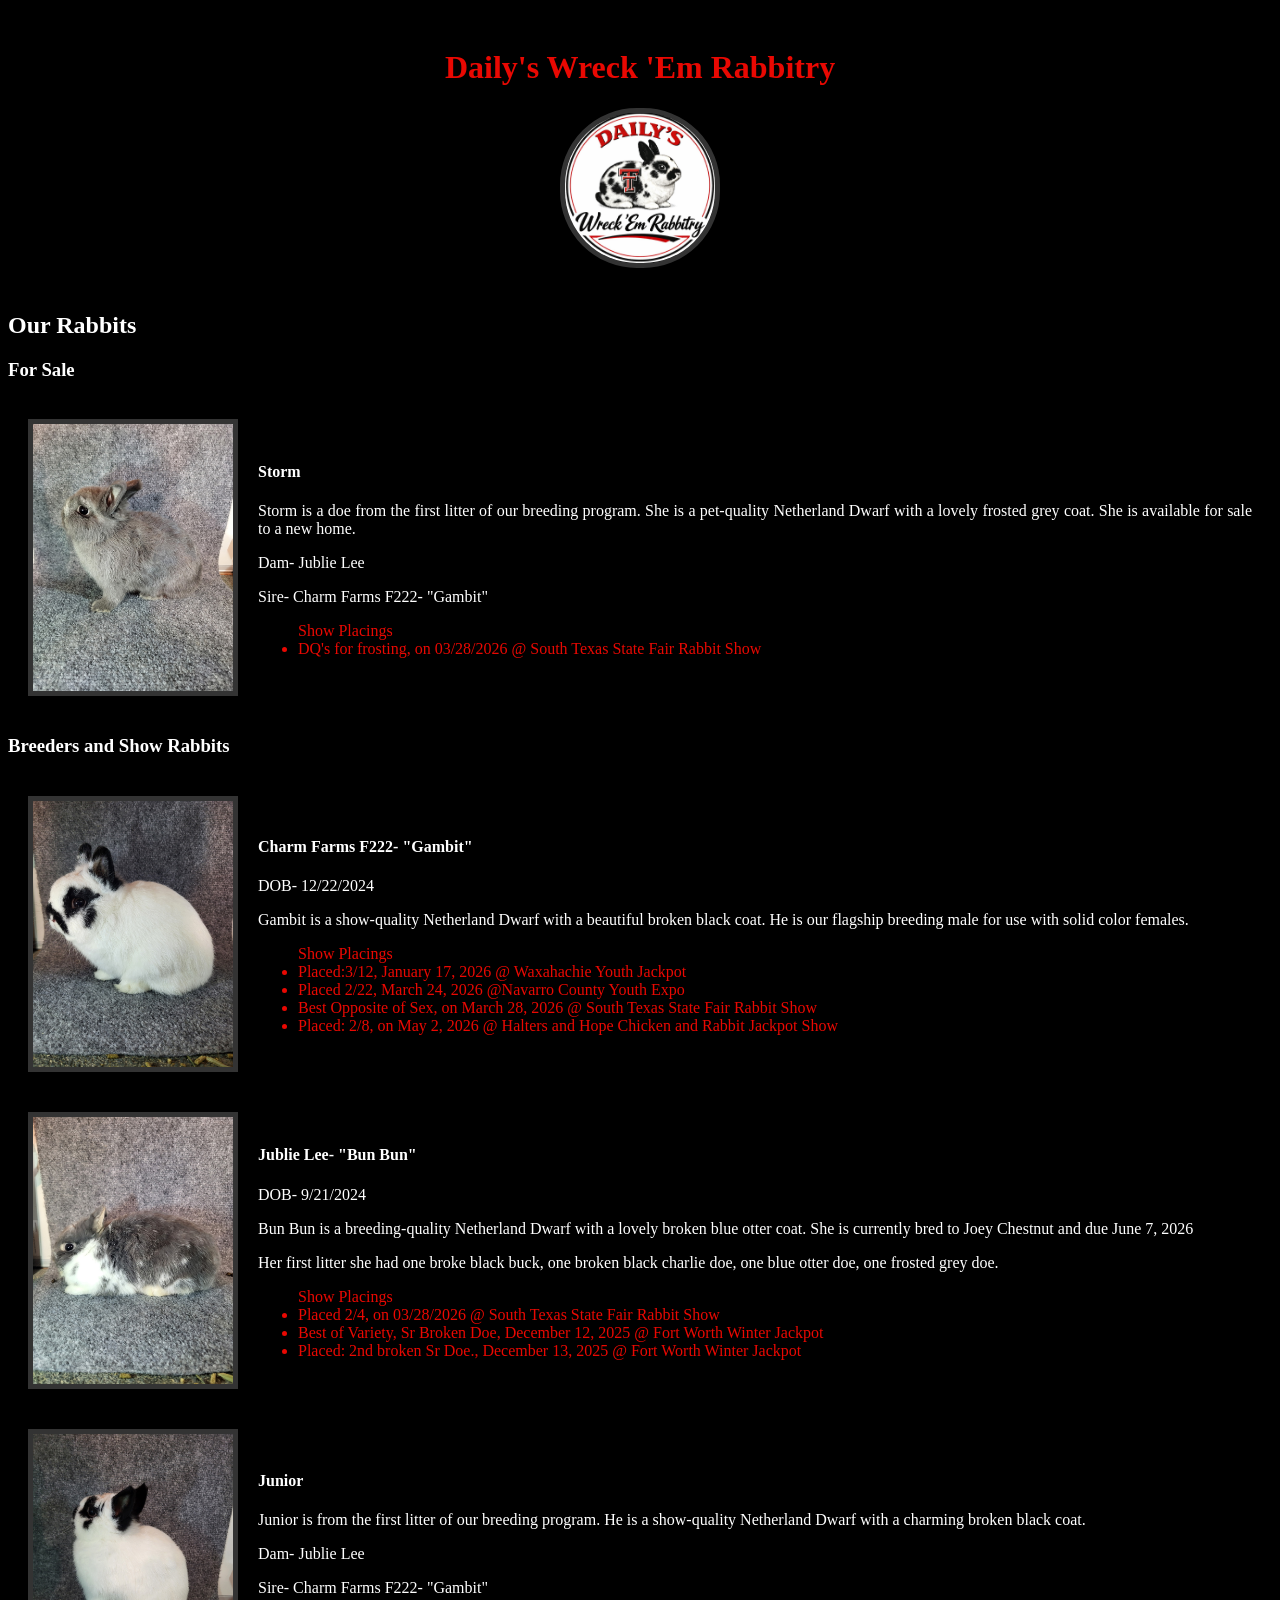
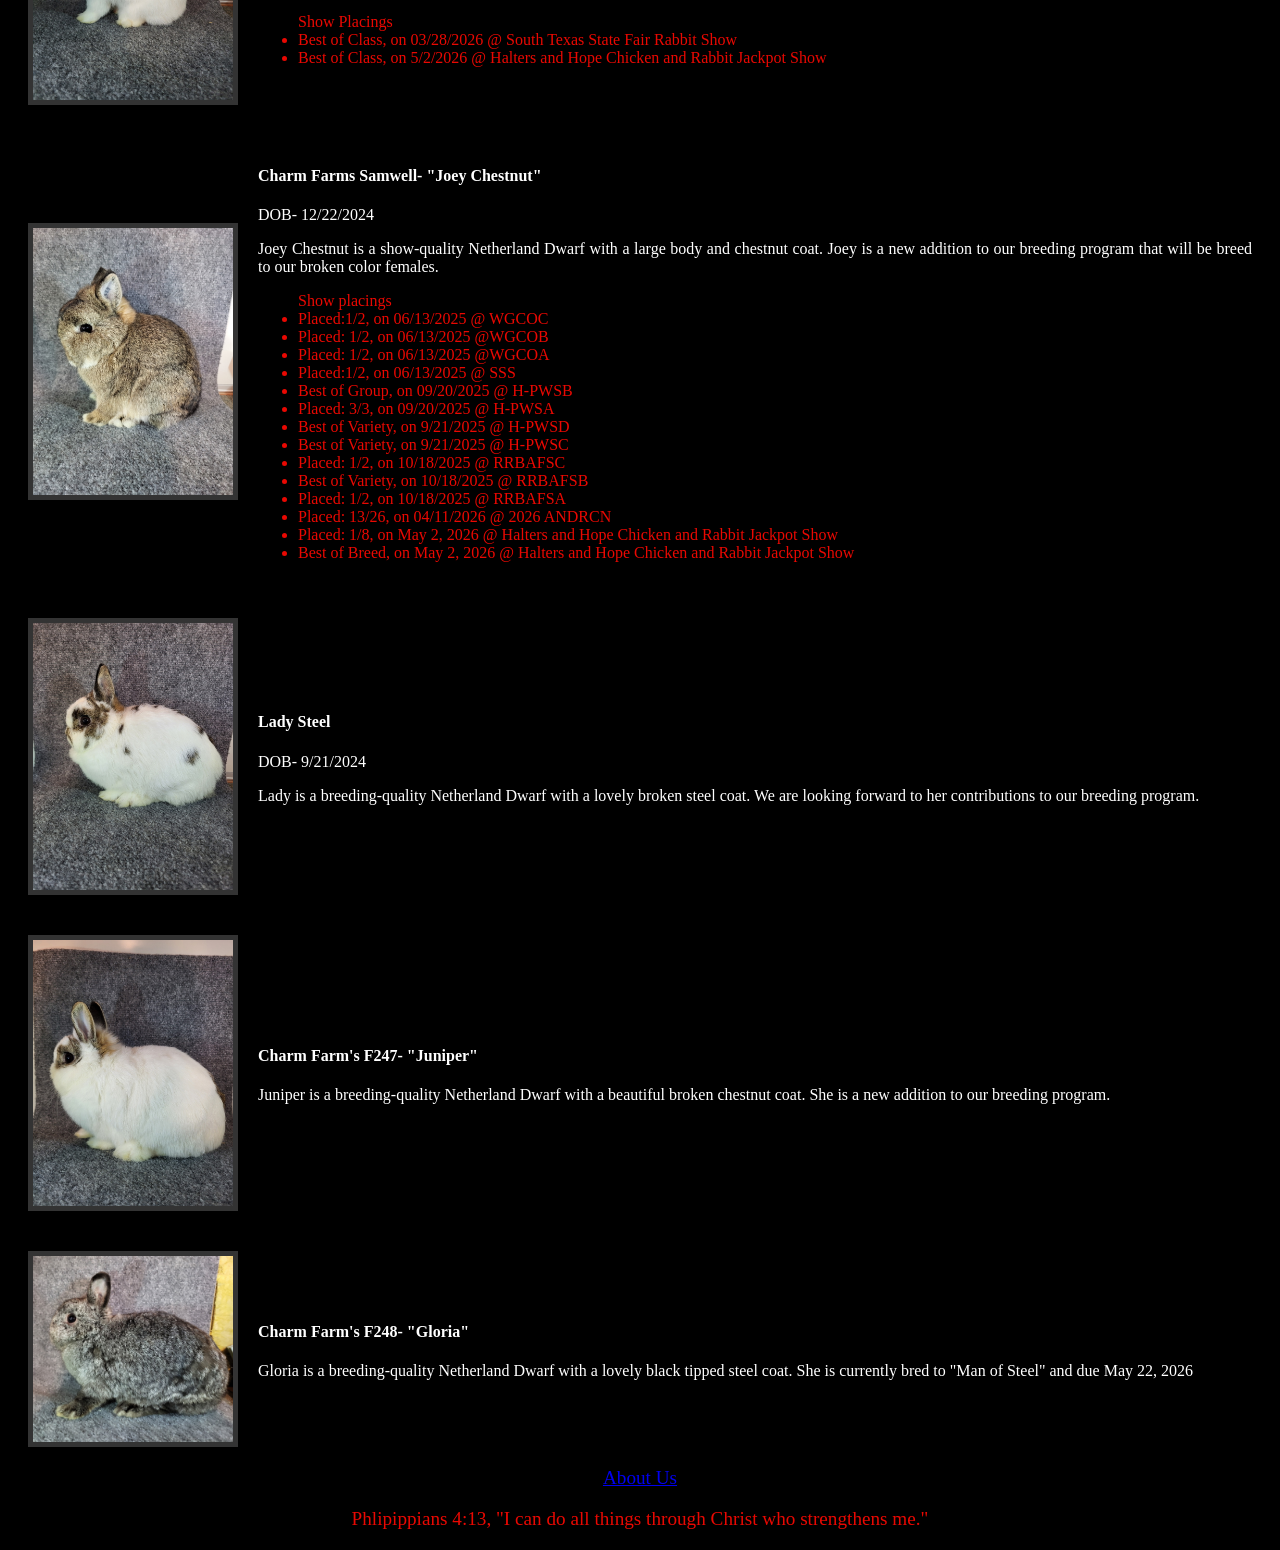
<file: index.html>
<!DOCTYPE html>
<html lang="en">
    <html>
    <head>
        <meta charset="UTF-8">
        <meta name="viewport" content="width=device-width, initial-scale=1.0">
    <!-- Daily's Wreck 'Em Rabbitry
         Author: Kenneth Daily
         Date: May 8, 2026
         -->
         <title>Daily's Wreck 'Em Rabbitry</title>
         <link href="style.css" rel="stylesheet" type="text/css" />
    </head>
    <body>
        <header>
            <h1>Daily's Wreck 'Em Rabbitry</h1>
            <img src="Daily's Wreck 'Em Rabbitry Logo.png" alt="Logo">
        </header>
        <main>
        <h2>Our Rabbits</h2>

        <h3>For Sale</h3>
            
            
            <div class="container">
                <img src="Storm.jpg" alt="Storm">
                <div class="text-content">
                    <h4>Storm</h4>
                    <p>Storm is a doe from the first litter of our breeding program. She is a pet-quality Netherland Dwarf with a lovely frosted grey coat. She is available for sale to a new home.</p>
                    <p>Dam- Jublie Lee</p>
                    <p>Sire- Charm Farms F222- "Gambit"</p>
                        <ul>Show Placings
                            <li>DQ's for frosting, on 03/28/2026 @ South Texas State Fair Rabbit Show </li>
                        </ul>
                </div>
            </div>            
        
           
        <h3>Breeders and Show Rabbits</h3>    
            <div class="container">
                <img src="Gambit.jpg" alt="Gambit">
                <div class="text-content">
                    <h4>Charm Farms F222- "Gambit"</h4>
                    <p>DOB- 12/22/2024</p>
                    <p>Gambit is a show-quality Netherland Dwarf with a beautiful broken black coat. He is our flagship breeding male for use with solid color females.</p>
                        <ul>Show Placings
                            <li>Placed:3/12, January 17, 2026 @ Waxahachie Youth Jackpot</li>
                            <li>Placed 2/22, March 24, 2026 @Navarro County Youth Expo</li>
                            <li>Best Opposite of Sex, on March 28, 2026 @ South Texas State Fair Rabbit Show</li>
                            <li>Placed: 2/8, on May 2, 2026 @ Halters and Hope Chicken and Rabbit Jackpot Show</li>
                        </ul>
                </div>
            </div>

            <div class="container">
                <img src="Jublie.jpg" alt="Bun Bun">
                <div class="text-content">
                    <h4>Jublie Lee- "Bun Bun"</h4>
                    <p>DOB- 9/21/2024</p>
                    <p>Bun Bun is a breeding-quality Netherland Dwarf with a lovely broken blue otter coat. She is currently bred to Joey Chestnut and due June 7, 2026</p>
                    <p>Her first litter she had one broke black buck, one broken black charlie doe, one blue otter doe, one frosted grey doe. </p>
                        <ul>Show Placings
                            <li>Placed 2/4, on 03/28/2026 @ South Texas State Fair Rabbit Show </li>
                            <li>Best of Variety, Sr Broken Doe, December 12, 2025 @ Fort Worth Winter Jackpot</li>
                            <li>Placed: 2nd broken Sr Doe., December 13, 2025 @ Fort Worth Winter Jackpot</li>
                        </ul>
                </div>
            </div>

            <div class="container">
                <img src="Junior.jpg" alt="Junior">
                <div class="text-content">
                    <h4>Junior</h4>
                    <p>Junior is from the first litter of our breeding program. He is a show-quality Netherland Dwarf with a charming broken black coat.</p>
                    <p>Dam- Jublie Lee</p>
                    <p>Sire- Charm Farms F222- "Gambit"</p>
                        <ul>Show Placings
                            <li>Best of Class, on 03/28/2026 @ South Texas State Fair Rabbit Show </li>
                        <li>Best of Class, on 5/2/2026 @ Halters and Hope Chicken and Rabbit Jackpot Show</li>
                        </ul>
                </div>
            </div>

           <div class="container">
                <img src="Samwell.jpg" alt="Joey Chestnut">
                <div class="text-content">
                    <h4>Charm Farms Samwell- "Joey Chestnut"</h4>
                    <p> DOB- 12/22/2024 </p>
                    <p>Joey Chestnut is a show-quality Netherland Dwarf with a large body and chestnut coat. Joey is a new addition to our breeding program that will be breed to our broken color females.</p>
                    <ul>Show placings
                        <li>Placed:1/2, on 06/13/2025 @ WGCOC</li>
                        <li>Placed: 1/2, on 06/13/2025 @WGCOB</li>
                        <li>Placed: 1/2, on 06/13/2025 @WGCOA</li>
                        <li>Placed:1/2, on 06/13/2025 @ SSS</li>
                        <li>Best of Group, on 09/20/2025 @ H-PWSB</li>
                        <li>Placed: 3/3, on 09/20/2025 @ H-PWSA</li>
                        <li>Best of Variety, on 9/21/2025 @ H-PWSD </li>
                        <li>Best of Variety, on 9/21/2025 @ H-PWSC </li>
                        <li>Placed: 1/2, on 10/18/2025 @ RRBAFSC</li>
                        <li>Best of Variety, on 10/18/2025 @ RRBAFSB</li>
                        <li>Placed: 1/2, on 10/18/2025 @ RRBAFSA</li>
                        <li>Placed: 13/26, on 04/11/2026 @ 2026 ANDRCN</li>
                        <li>Placed: 1/8, on May 2, 2026 @ Halters and Hope Chicken and Rabbit Jackpot Show</li>
                        <li>Best of Breed, on May 2, 2026 @ Halters and Hope Chicken and Rabbit Jackpot Show</li>
                    </ul>
                </div>
            </div>

            <div class="container">
                <img src="Lady Steel.jpg" alt="Lady Steel">
                <div class="text-content">
                    <h4>Lady Steel</h4>
                    <p>DOB- 9/21/2024</p>
                    <p>Lady is a breeding-quality Netherland Dwarf with a lovely broken steel coat. We are looking forward to her contributions to our breeding program.</p>

                </div>
            </div>

            <div class="container">
                <img src="Juniper.jpg" alt="Juniper">
                <div class="text-content">
                    <h4>Charm Farm's F247- "Juniper"</h4>
                    <p>Juniper is a breeding-quality Netherland Dwarf with a beautiful broken chestnut coat. She is a new addition to our breeding program.  </p>
                </div>
            </div>

            <div class="container">
                <img src="Gorda.jpg" alt="Gloria">
                <div class="text-content">
                    <h4>Charm Farm's F248- "Gloria"</h4>
                    <p>Gloria is a breeding-quality Netherland Dwarf with a lovely black tipped steel coat. She is currently bred to "Man of Steel" and due May 22, 2026</p>
                </div>
            </div>

        </main>
        
        <footer>
            <nav>
                 <a href="about.html">About Us</a></li>
            </nav>
            <p> Phlipippians 4:13, "I can do all things through Christ who strengthens me."</p>
        </footer>
    </body>
</html>
</file>
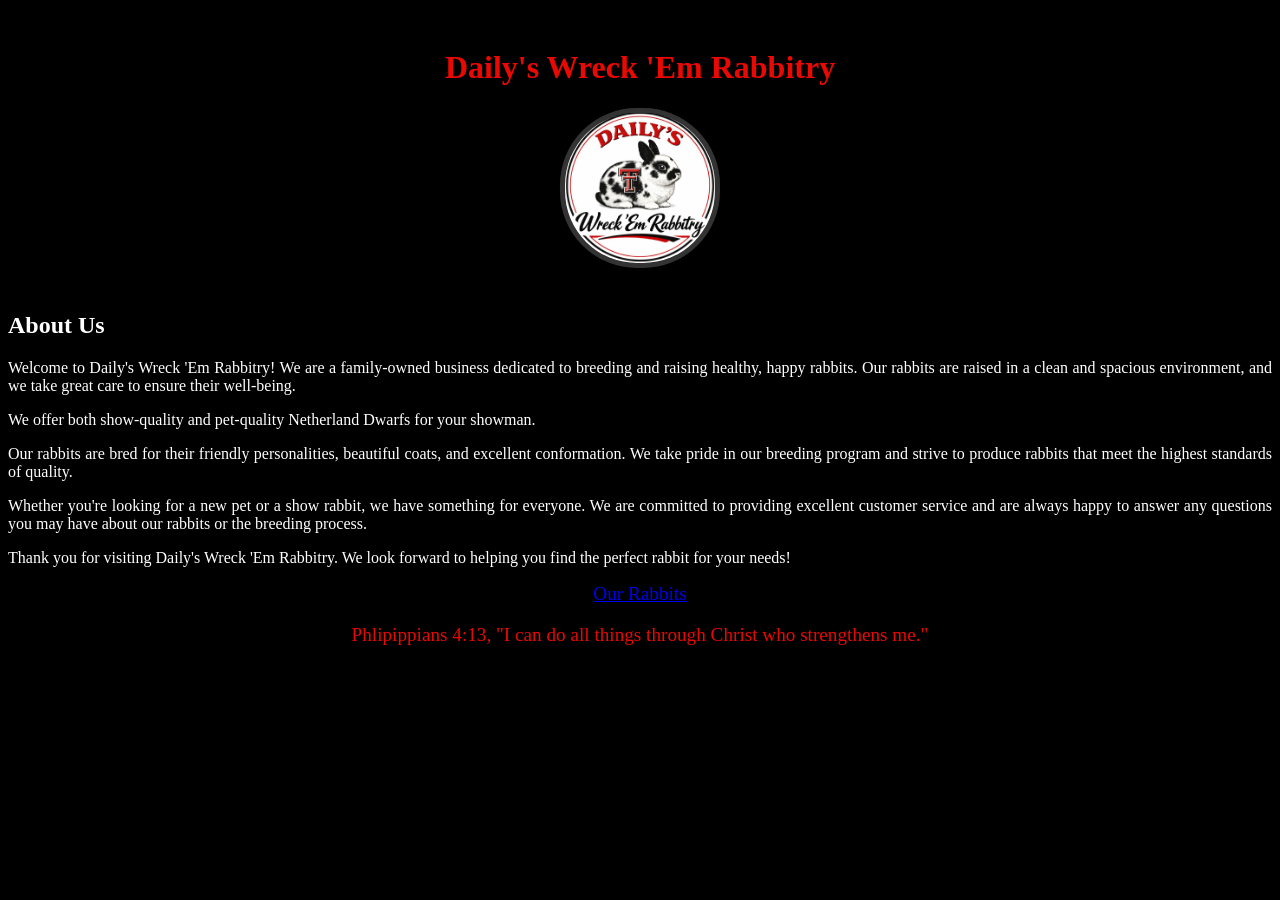
<file: about.html>
<!DOCTYPE html>
<html lang="en">
    <html>
    <head>
        <meta charset="UTF-8">
        <meta name="viewport" content="width=device-width, initial-scale=1.0">
    <!-- Daily's Wreck 'Em Rabbitry
         Author: Kenneth Daily
         Date: May 8, 2026
         -->
         <title>Daily's Wreck 'Em Rabbitry</title>
         <link href="style.css" rel="stylesheet" type="text/css" />
    </head>
    <body>
        <header>
            <h1>Daily's Wreck 'Em Rabbitry</h1>
            <img src="Daily's Wreck 'Em Rabbitry Logo.png" alt="Logo">
        </header>
        <main>
        <h2>About Us</h2>

        <p>Welcome to Daily's Wreck 'Em Rabbitry! We are a family-owned business dedicated to breeding and raising healthy, happy rabbits. Our rabbits are raised in a clean and spacious environment, and we take great care to ensure their well-being.</p>
        <p>We offer both show-quality and pet-quality Netherland Dwarfs for your showman.
        <p>Our rabbits are bred for their friendly personalities, beautiful coats, and excellent conformation. We take pride in our breeding program and strive to produce rabbits that meet the highest standards of quality.</p>
        <p>Whether you're looking for a new pet or a show rabbit, we have something for everyone. We are committed to providing excellent customer service and are always happy to answer any questions you may have about our rabbits or the breeding process.</p>
        <p>Thank you for visiting Daily's Wreck 'Em Rabbitry. We look forward to helping you find the perfect rabbit for your needs!</p>    
        </main>
        
        <footer>
            <nav>
                 <a href="index.html">Our Rabbits</a></li>
            </nav>
            <p> Phlipippians 4:13, "I can do all things through Christ who strengthens me."</p>
        </footer>
    </body>
</html>
</file>
<file: style.css>
/*
    Daily's Wreck 'Em Rabbitry - Style Sheet
    Author: Kenneth Daily
    Date: May 8, 2026

    Filename: style.css
    Description: This CSS file defines the styles for Daily's Wreck 'Em Rabbitry website

    Supporting Files: plan.md, retrospective.md, scope.md, index.html, about.html, README.md
*/

body {background-color: #000000; color: #FFFFFF; text-align: justify}
header {background-color: #000000; color:#e90802; text-align: center; padding: 20px}

ul {color: #e90802}

header img {width: 150px; height: 150px; object-fit: cover; border-radius: 48%; border: 5px solid #333}

footer {text-align: center; color: #e90802; font-size: larger}

img {width: 200px; height: 200px; object-fit: cover;border: 5px solid #333}

.container {display: flex; align-items: center; gap: 20px;}

img {max-width: 300px;height: auto;}

.container {padding: 20px; box-sizing: border-box}
</file>
